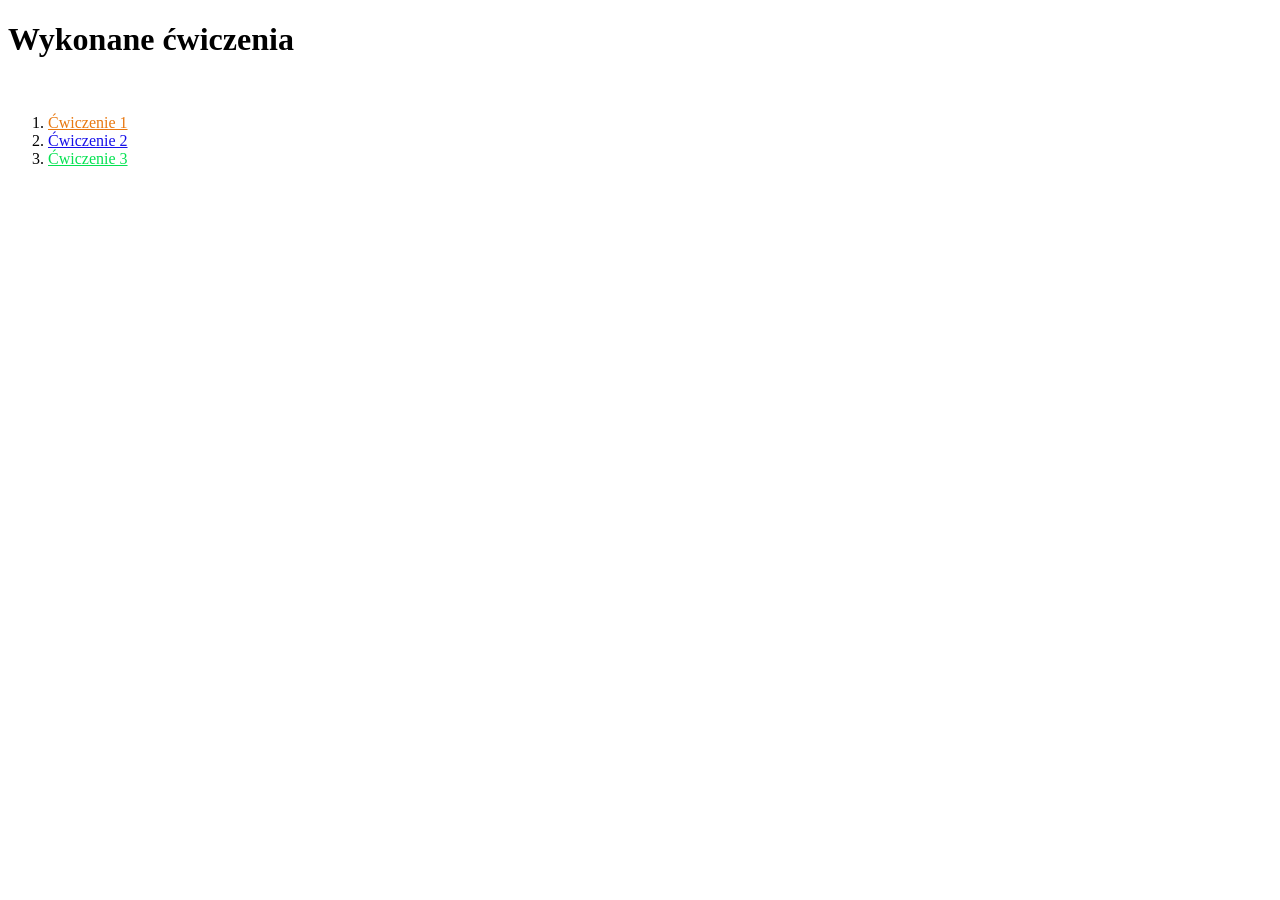
<file: Lab1 WDAI/index.html>
<!DOCTYPE html>
<html lang="en">
<head>
    <meta charset="UTF-8">
    <meta name="viewport" content="width=device-width, initial-scale=1.0">
    <title>Strona główna</title>
    <link rel="stylesheet" href="style.css">
</head>
<body>
    <h1>Wykonane ćwiczenia</h1>
    <br>
    <ol>
        <li class = "artykul_link"><a href="article.html">Ćwiczenie 1</a></li>
        <li class = "produkty_link"><a href="produkty.html">Ćwiczenie 2</a></li>
        <li class = "kwadraty_link"><a href="kwadraty.html">Ćwiczenie 3</a></li>
    </ol>
</body>
</html>
</file>
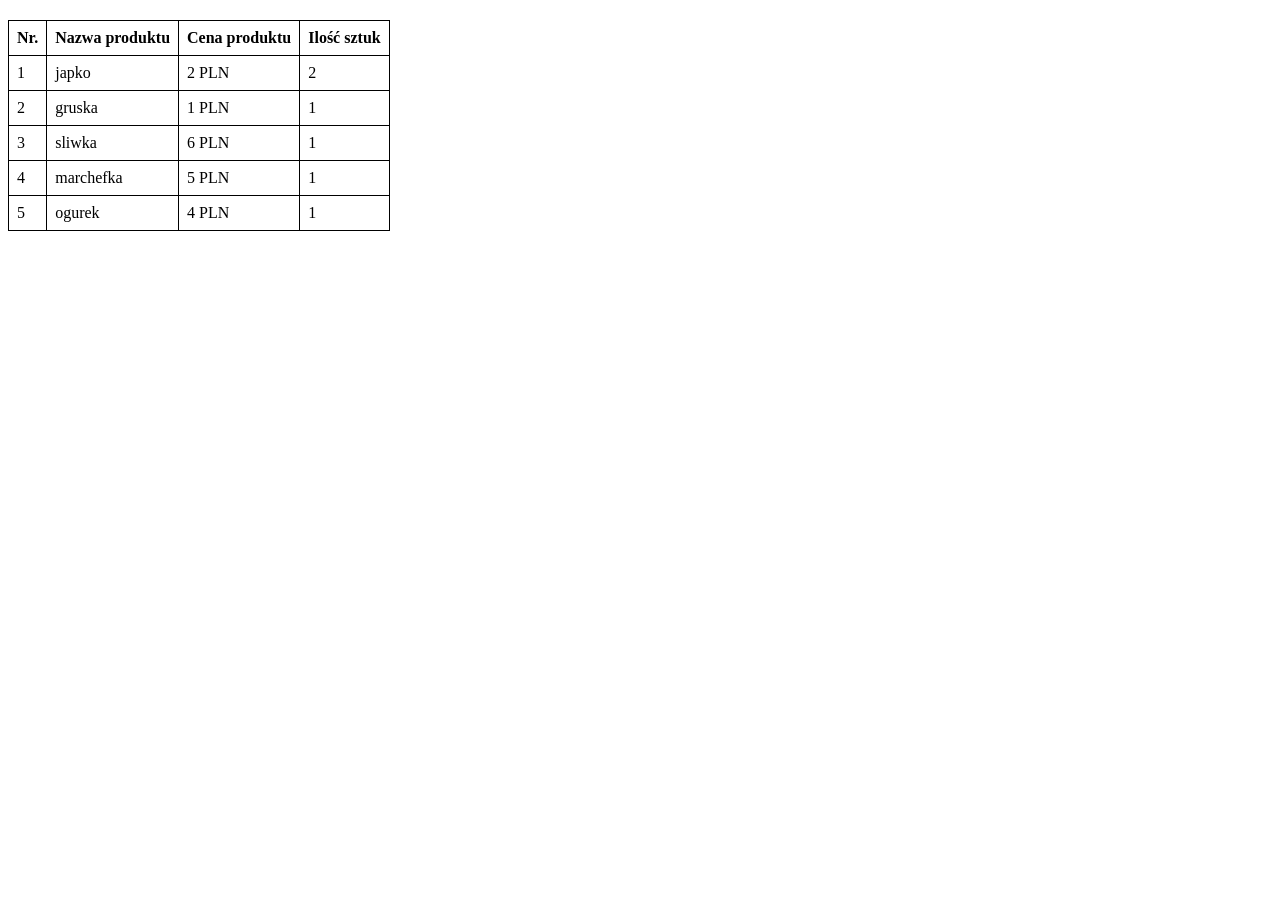
<file: Lab1 WDAI/produkty.html>
<!DOCTYPE html>
<html lang="en">
<head>
    <meta charset="UTF-8">
    <meta name="viewport" content="width=device-width, initial-scale=1.0">
    <title>Produkty</title>
    <link rel="stylesheet" href="style.css">
</head>
<body>
    <table>
        <tr>
            <th>Nr.</th>
            <th>Nazwa produktu</th>
            <th>Cena produktu</th>
            <th>Ilość sztuk</th>
        </tr>
        <tr>
            <td>1</td>
            <td>japko</td>
            <td>2 PLN</td>
            <td>2</td>
        </tr>
        <tr>
            <td>2</td>
            <td>gruska</td>
            <td>1 PLN</td>
            <td>1</td>
        </tr>
        <tr>
            <td>3</td>
            <td>sliwka</td>
            <td>6 PLN</td>
            <td>1</td>
        </tr>
        <tr>
            <td>4</td>
            <td>marchefka</td>
            <td>5 PLN</td>
            <td>1</td>
        </tr>
        <tr>
            <td>5</td>
            <td>ogurek</td>
            <td>4 PLN</td>
            <td>1</td>
        </tr>
    </table>
</body>
</html>
</file>
<file: Lab1 WDAI/style.css>
.artykul_link a {
    color:rgb(232, 120, 16);
}
.produkty_link a {
    color:rgb(23, 16, 232);
}
.kwadraty_link a {
    color:rgb(5, 226, 82);
}
.autor {
    color:rgb(232, 16, 16);
}
table {
    border-collapse: collapse;
    margin-top: 20px;
}
table, th, td {
    border: 1px solid black;
}
th, td {
    padding: 8px;
    text-align: left;
}
.row {
    display: flex;
    margin-bottom: 10px;
}
.square {
    width: 100px;
    height: 100px;
    margin-right: 10px;
    object-fit: cover;
}
.color1 { background-color: #5c0e06; }
.color2 { background-color: #7ec3f1; }
.color3 { background-color: #cc2e8f; }
.color4 { background-color: #c7b676; }
</file>
